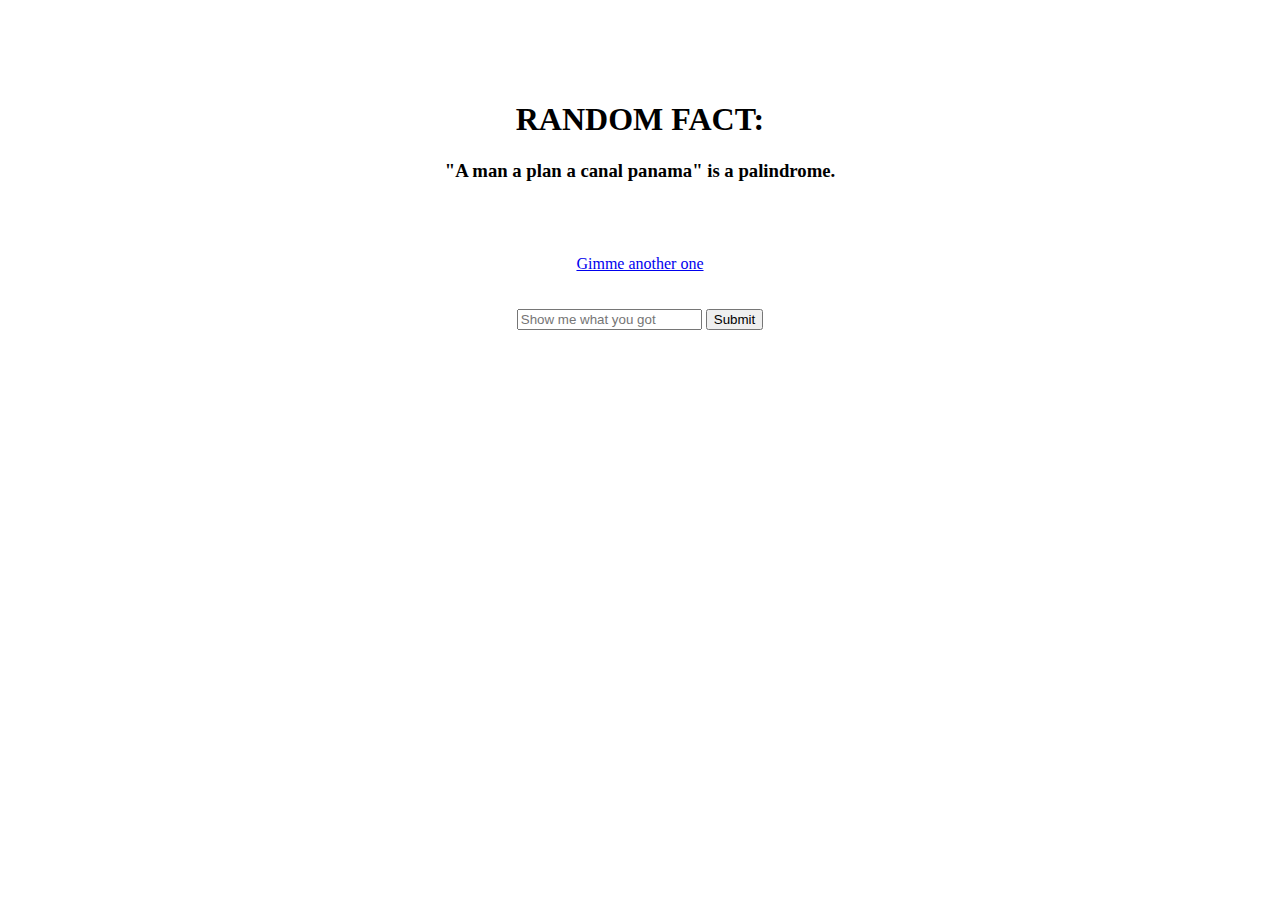
<file: views/fact.html>
<html>
  <head>
    <title>Here's a random fact</title>
  </head>

  <body>
    <br>
    <br>
    <br>
    <br>
    <center>
      <h1>RANDOM FACT:</h1>
      <h3>"A man a plan a canal panama" is a palindrome.</h3>
      <br>
      <br>
      <br>
      <a href="/random_fact">Gimme another one</a>
      <br>
      <br>
      <br>
      <form action="/submit_fact">
        <input type="text" name="fact" placeholder="Show me what you got" />
        <input type="submit" value="Submit" />
      </form>
    </center>
  </body>
</html>
</file>
